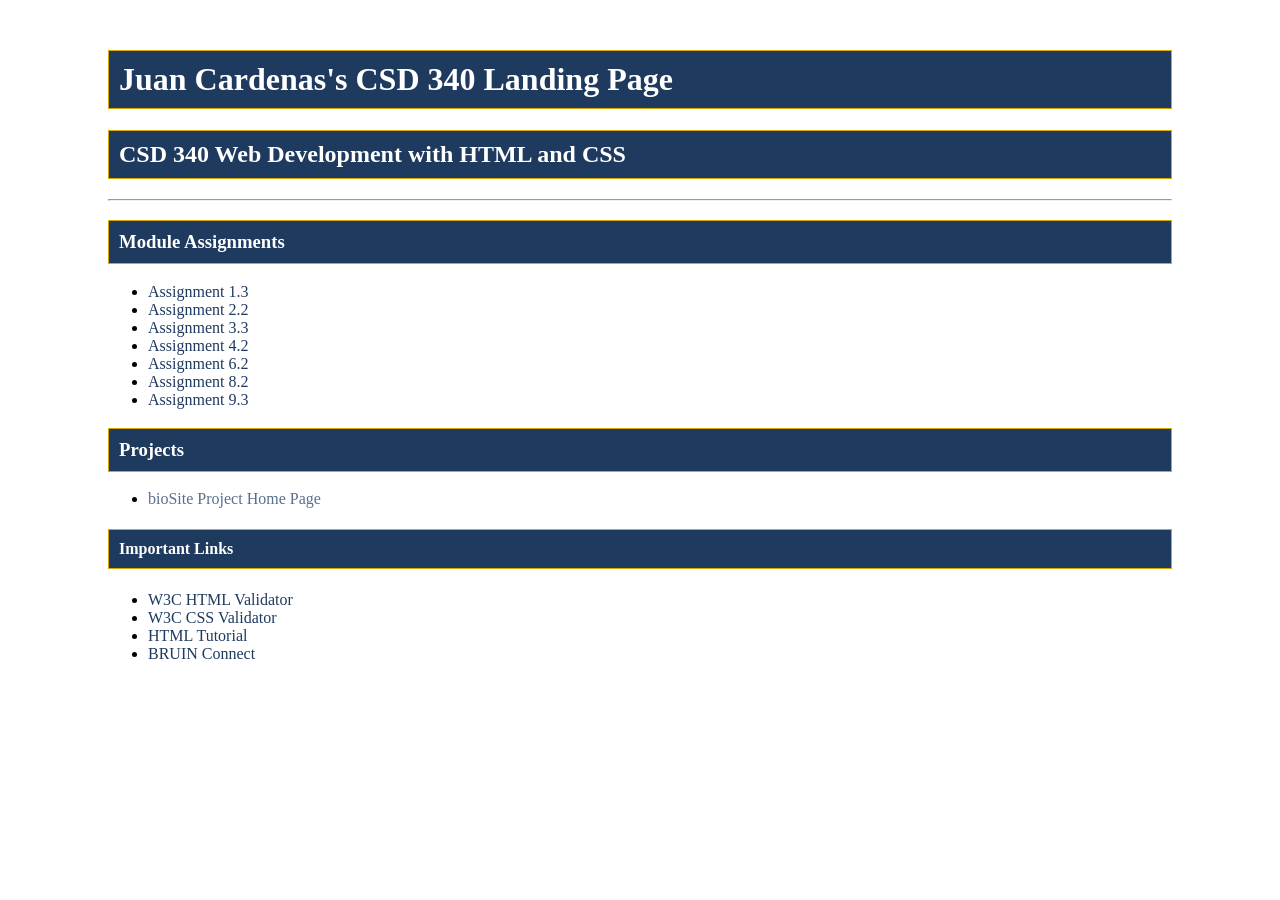
<file: index.html>
<!--
    Juan Cardenas
    September 27, 2026
    Module 3.2 Assignment
-->

<!DOCTYPE html>
<html lang="en">

<head>
    <meta charset="UTF-8">
    <meta name="description"
    content="A landing page for my CSD 340 Web Development with HTML and CSS course, assignments, and projects.">
    <meta name="keywords"
    content="CSD 340, HTML, CSS, Web Development">
    <meta name="author"
    content="Juan Cardenas">

    <title>Juan Cardenas's CSD 340 Landing Page</title>
    <link rel="stylesheet" href="site.css">
</head>

<body>
    <div id="container">
        <h1>Juan Cardenas's CSD 340 Landing Page</h1>
        <h2>CSD 340 Web Development with HTML and CSS</h2>
        <hr>
        <h3>Module Assignments</h3>
        <ul>
            <li><a href="module-1/Cardenas_Mod1_3.html">Assignment 1.3</a></li>
            <li><a href="module-2/Cardenas_Mod2_2.html">Assignment 2.2</a></li>
            <li><a href="module-3/Cardenas_Mod3_3.html">Assignment 3.3</a></li>
            <li><a href="module-4/Cardenas_Mod4_2.html">Assignment 4.2</a></li>
            <li><a href="module-6/Cardenas_Mod6_2.html">Assignment 6.2</a></li>
            <li><a href="module-8/Cardenas_Mod8_2.html">Assignment 8.2</a></li>
            <li><a href="module-9/Cardenas_Mod9_3.html">Assignment 9.3</a></li>
        </ul>
        <h3>Projects</h3>
        <ul>
            <li><a href="">bioSite Project Home Page</a></li>
        </ul>
        <h4>Important Links</h4>
        <ul>
            <li><a href="https://validator.w3.org/">W3C HTML Validator</a></li>
            <li><a href="https://jigsaw.w3.org/css-validator/">W3C CSS Validator</a></li>
            <li><a href="https://www.w3schools.com/html/">HTML Tutorial</a></li>
            <li><a href="https://bruinconnect.bellevue.edu/">BRUIN Connect</a></li>
        </ul>
    </div>
</body>
</html>
</file>
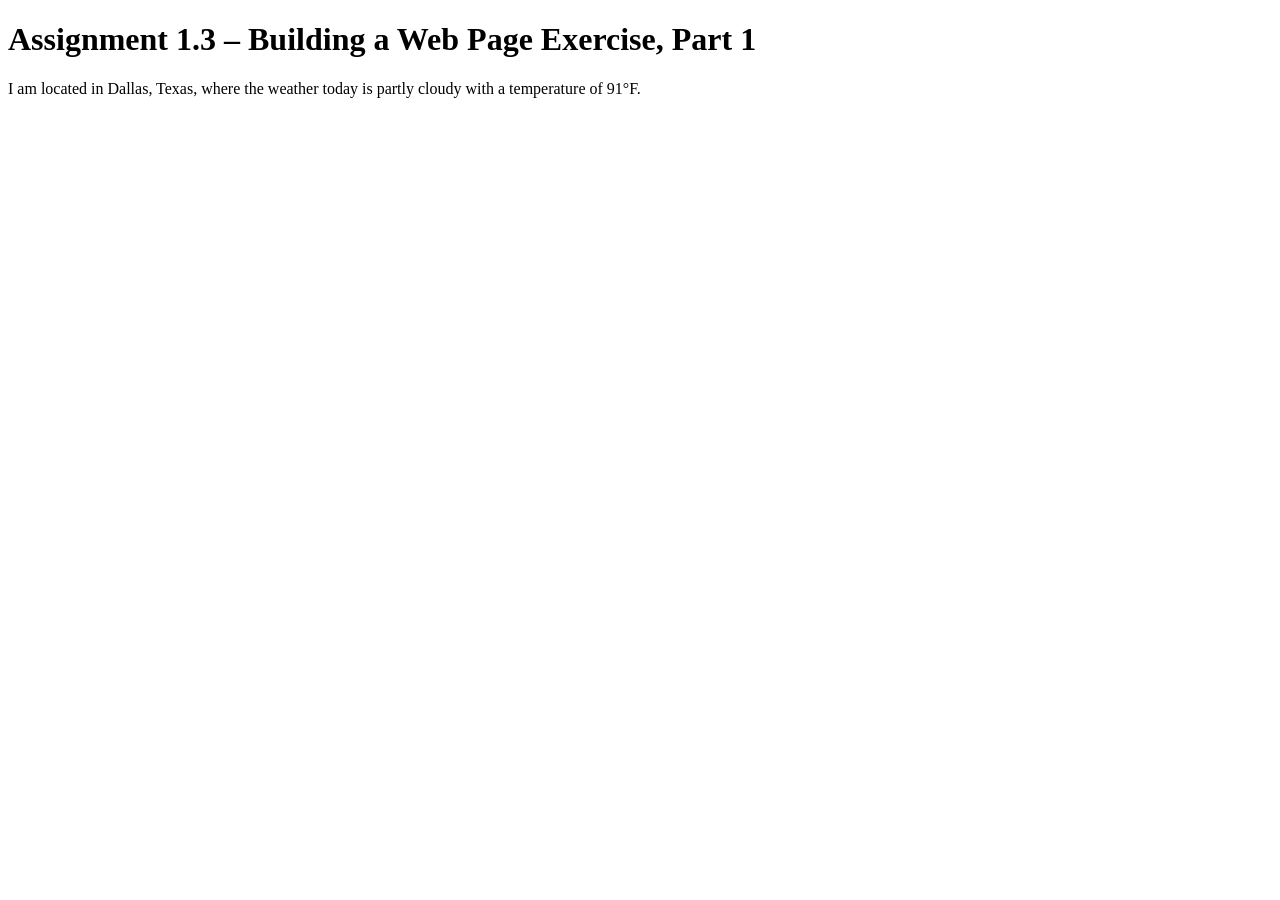
<file: module-1/Cardenas_Mod1_3.html>
<!--
    Juan Cardenas
    September 13, 2026
    Module 1.3 Assignment
-->

<!DOCTYPE html>
<html lang="en">
<head>
    <title>CSD 340 Web Development with HTML and CSS</title>
</head>

<body>
    <h1>Assignment 1.3 – Building a Web Page Exercise, Part 1</h1>
    <p>I am located in Dallas, Texas, where the weather today is partly cloudy with a temperature of 91°F.</p>
</body>

</html>
</file>
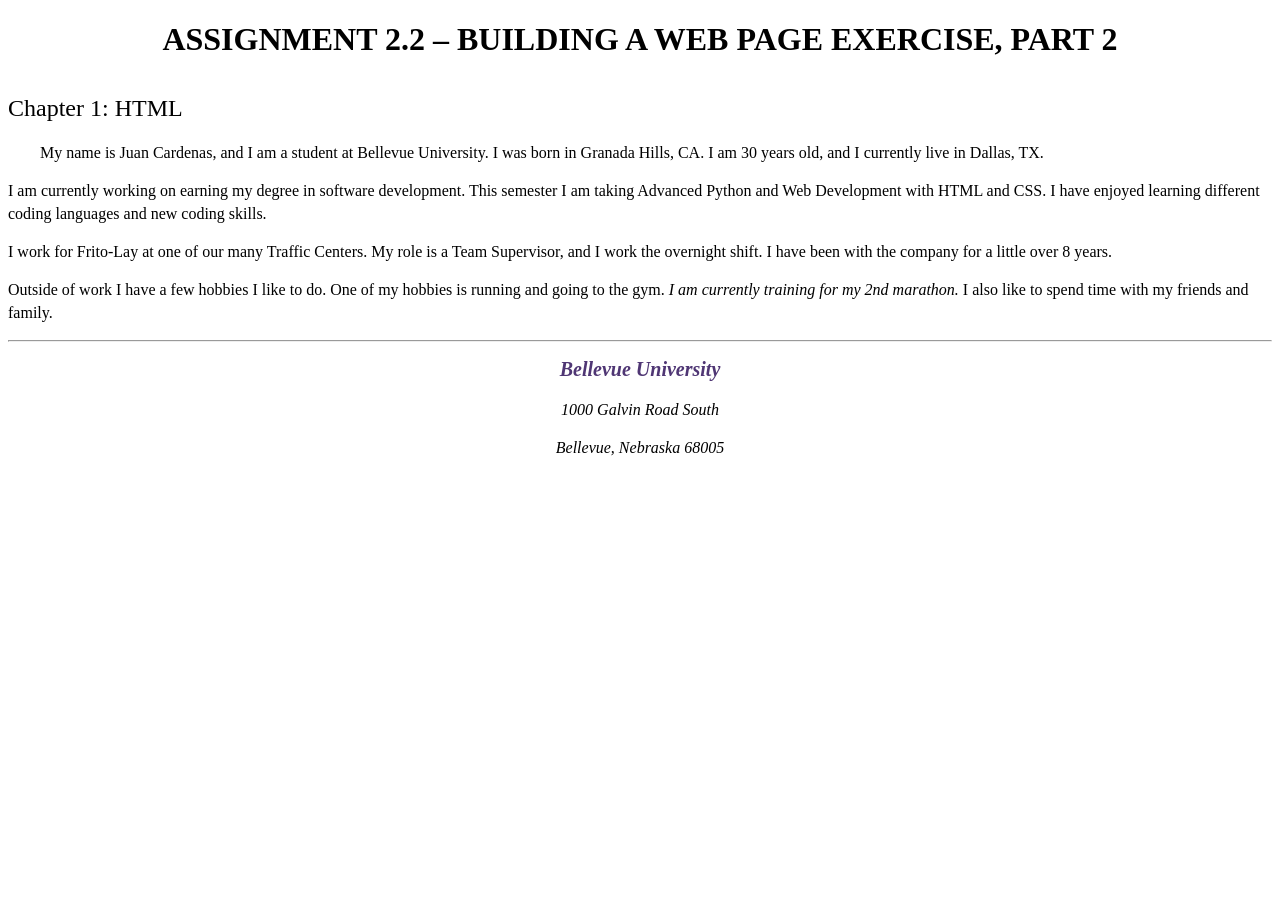
<file: module-2/Cardenas_Mod2_2.html>
<!--
    Juan Cardenas
    September 19, 2026
    Module 2.2 Assignment
-->
    
<!DOCTYPE html>
<html lang="en">
    
<head>
    <meta name="description"
    content="A personal introduction about my background, interests, and experience as I learn web development.">
    <meta name="keywords"
    content="CSD 340, HTML, CSS, Web Development">
    <meta name="robots"
    content="noindex">
    <meta name="author"
    content="Juan Cardenas">

    <link rel="stylesheet" href="Cardenas_Mod2_2.css">
    <title>CSD 340 Development with HTML and CSS</title>
</head>

<body>
    <div id="container">
        <h1>Assignment 2.2 – Building a Web Page Exercise, Part 2</h1>
        <h2>Chapter 1: HTML</h2>
        <p class="intro">
            My name is Juan Cardenas, and I am a student at Bellevue University. I was born in Granada Hills, CA. I am 30 years old, and I currently live in Dallas, TX.
        </p>
        <p>
            I am currently working on earning my degree in software development. This semester I am taking Advanced Python and Web Development with HTML and CSS. I have enjoyed learning different coding languages and new coding skills.
        </p>
        <p>
            I work for Frito-Lay at one of our many Traffic Centers. My role is a Team Supervisor, and I work the overnight shift. I have been with the company for a little over 8 years.
        </p>
        <p>
            Outside of work I have a few hobbies I like to do. One of my hobbies is running and going to the gym. <span class="sentence">I am currently training for my 2nd marathon.</span> I also like to spend time with my friends and family.
        </p>
        <hr>
        <address>
            <p>
                <a href="https://www.bellevue.edu/">Bellevue University</a>
            </p>
            <p>
                1000 Galvin Road South
            </p>
            <p>
                Bellevue, Nebraska 68005
            </p>
        </address>
    </div>
</body>
</html>
</file>
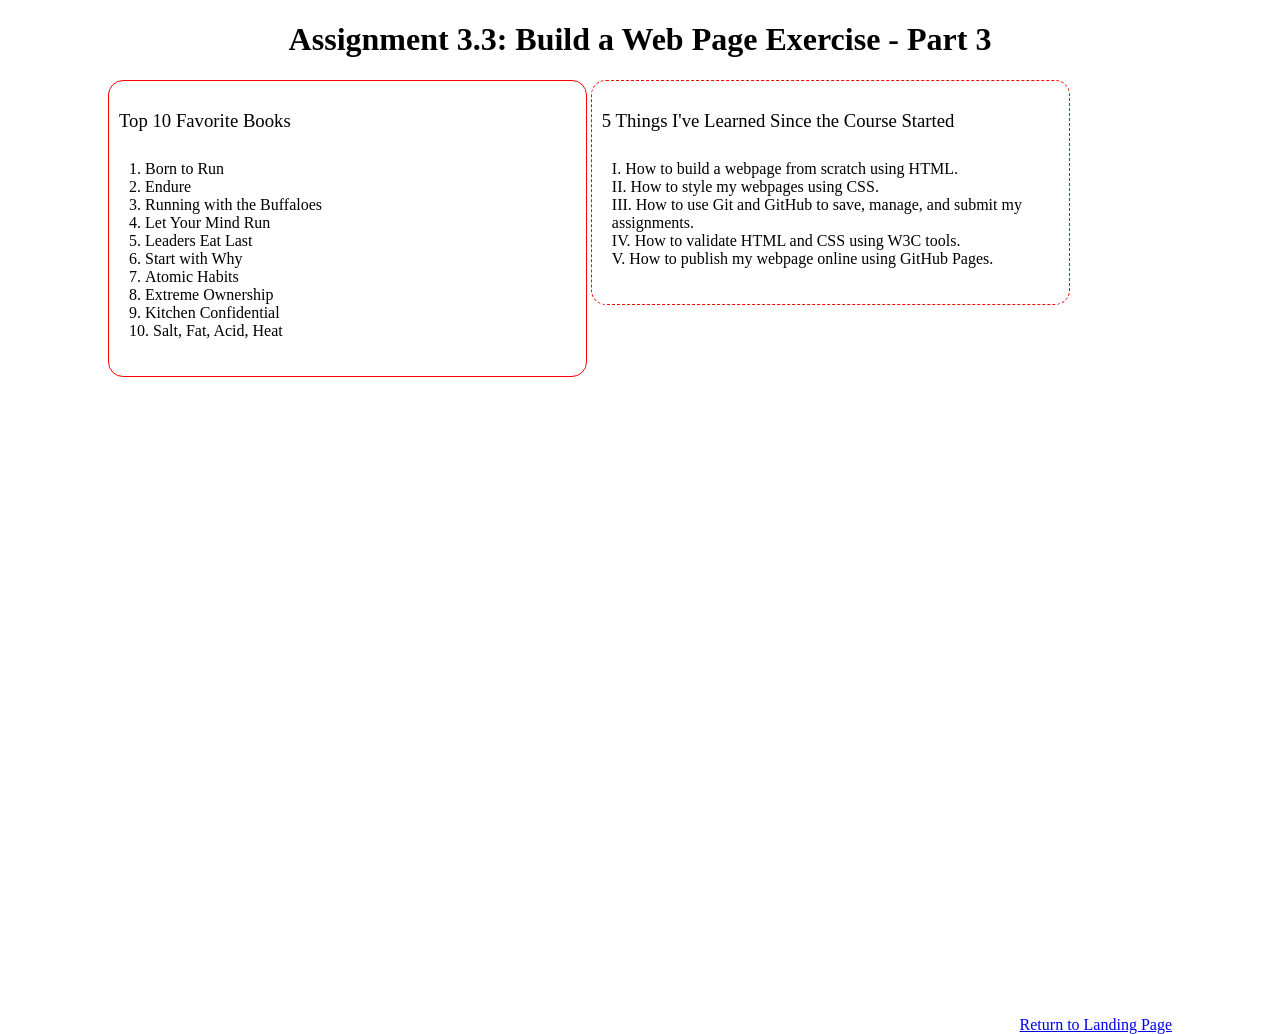
<file: module-3/Cardenas_Mod3_3.html>
<!--
    Juan Cardenas
    September 27, 2026
    Module 3.3 Assignment
-->

<!DOCTYPE html>
<html lang="en">

<head>
    <meta name="description"
    content="Ordered and unordered lists, with borders added to the lists, and a return to Landing Page navigation.">
    <meta name="keywords"
    content="CSD 340, HTML, CSS, Web Development">
    <meta name="robots"
    content="noindex">
    <meta name="author"
    content="Juan Cardenas">

    <title>CSD 340 Web Development with HTML and CSS</title>
    <link rel="stylesheet" href="Cardenas_Mod3_3.css">
</head>

<body>
    <div id="container">
        <h1>Assignment 3.3: Build a Web Page Exercise - Part 3</h1>
        <div class="left">
            <div class="book-list">
                <h3>Top 10 Favorite Books</h3>
                <ol>
                    <li>Born to Run</li>
                    <li>Endure</li>
                    <li>Running with the Buffaloes</li>
                    <li>Let Your Mind Run</li>
                    <li>Leaders Eat Last</li>
                    <li>Start with Why</li>
                    <li>Atomic Habits</li>
                    <li>Extreme Ownership</li>
                    <li>Kitchen Confidential</li>
                    <li>Salt, Fat, Acid, Heat</li>
                </ol>
            </div>
        </div>
        <div class="right">
            <div class="learned-list">
                <h3>5 Things I've Learned Since the Course Started</h3>

                <ol>
                    <li>How to build a webpage from scratch using HTML.</li>
                    <li>How to style my webpages using CSS.</li>
                    <li>How to use Git and GitHub to save, manage, and submit my assignments.</li>
                    <li>How to validate HTML and CSS using W3C tools.</li>
                    <li>How to publish my webpage online using GitHub Pages.</li>
                </ol>
            </div>
        </div>
        <div class="bottom">
            <a href="../index.html">Return to Landing Page</a>
        </div>
    </div>
</body>
</html>
</file>
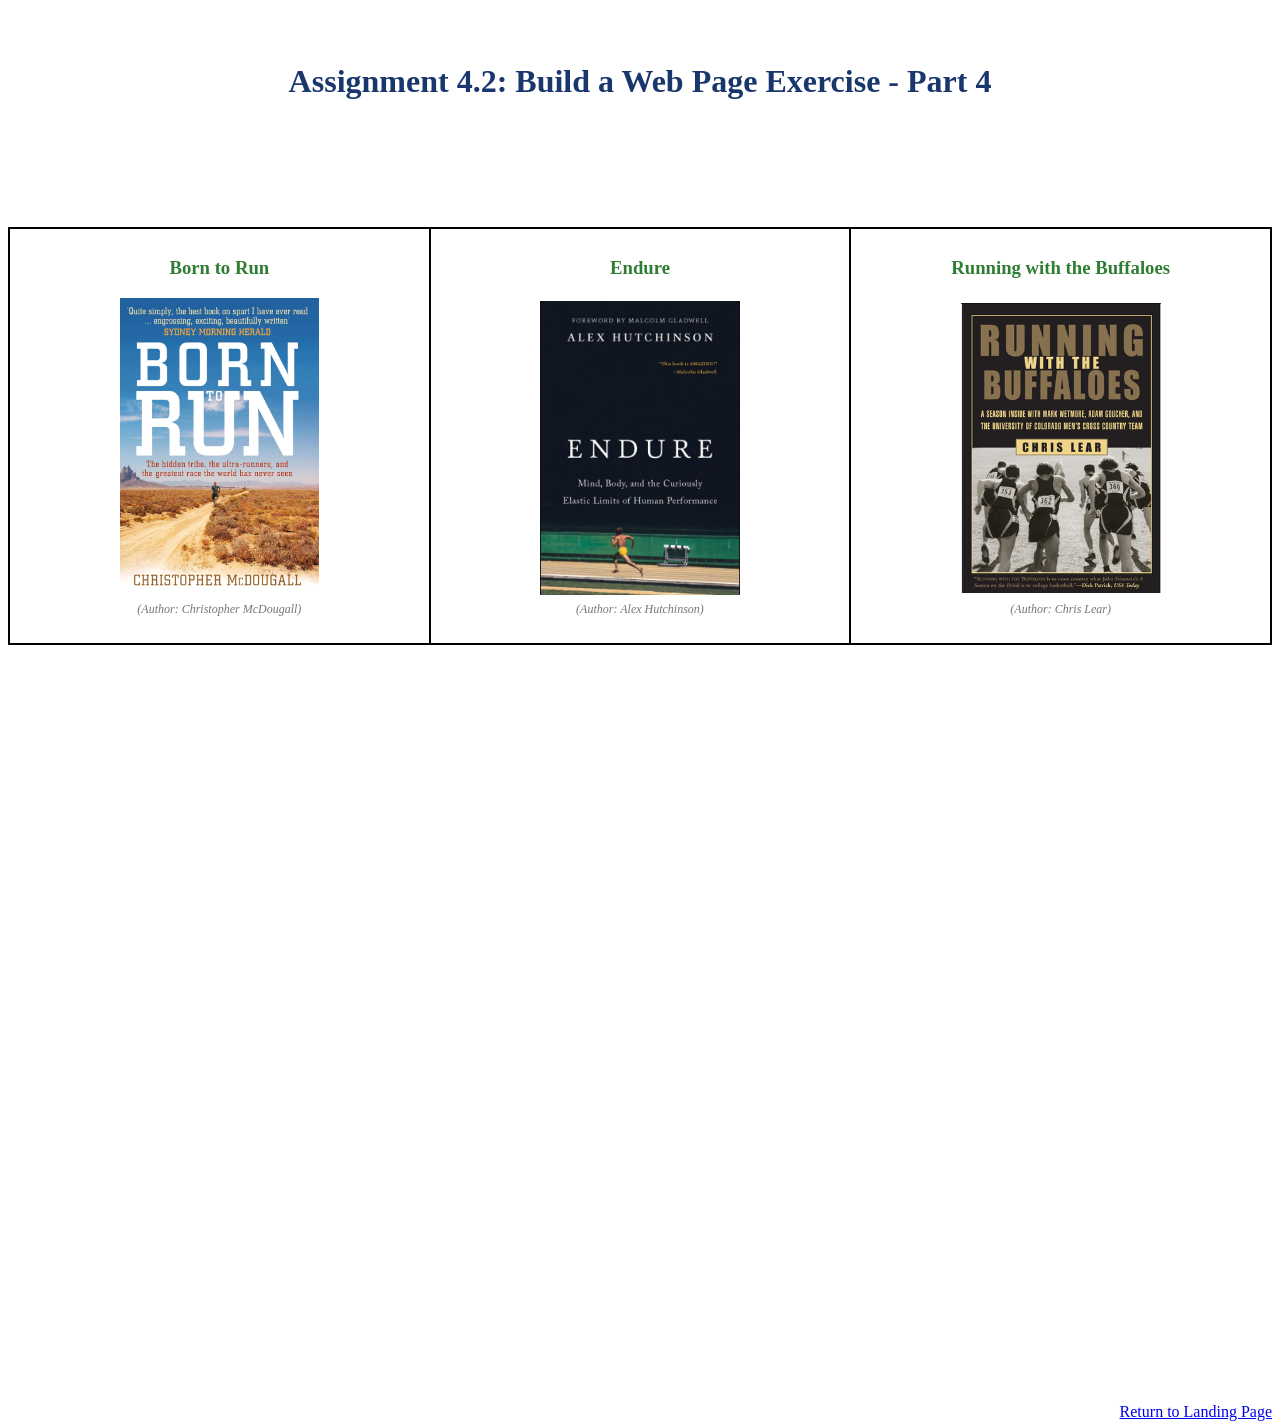
<file: module-4/Cardenas_Mod4_2.html>
<!--
    Juan Cardenas
    October 4, 2026
    Module 4.2 Assignment
-->

<!DOCTYPE html>
<html lang="en">

<head>
    <meta name="description"
    content="Three book images on a web page with font colors applied to HTML elements.">
    <meta name="keywords"
    content="CSD 340, HTML, CSS, Web Development, Image Gallery">
    <meta name="robots"
    content="noindex">
    <meta name="author"
    content="Juan Cardenas">

    <title>CSD 340 Web Development with HTML and CSS</title>
    <link rel="stylesheet" href="Cardenas_Mod4_2.css">
</head>

<body>
    <div id="container">
        <h1>Assignment 4.2: Build a Web Page Exercise - Part 4</h1>
        <div id="image-gallery">
            <div class="gallery-item">
                <h3>Born to Run</h3>
                <figure>
                    <img src="images/born-to-run.png" alt="Born to Run book cover">
                    <figcaption>(Author: Christopher McDougall)</figcaption>
                </figure>
            </div>
            <div class="gallery-item">
                <h3>Endure</h3>
                <figure>
                    <img src="images/endure.png" alt="Endure book cover">
                    <figcaption>(Author: Alex Hutchinson)</figcaption>
                </figure>
            </div>
            <div class="gallery-item">
                <h3>Running with the Buffaloes</h3>
                <figure>
                    <img src="images/running-with-the-buffaloes.png" alt="Running with the Buffaloes book cover">
                    <figcaption>(Author: Chris Lear)</figcaption>
                </figure>
            </div>
        </div>
        <div class="bottom">
            <a href="../index.html">Return to Landing Page</a>
        </div>
    </div>
</body>
</html>
</file>
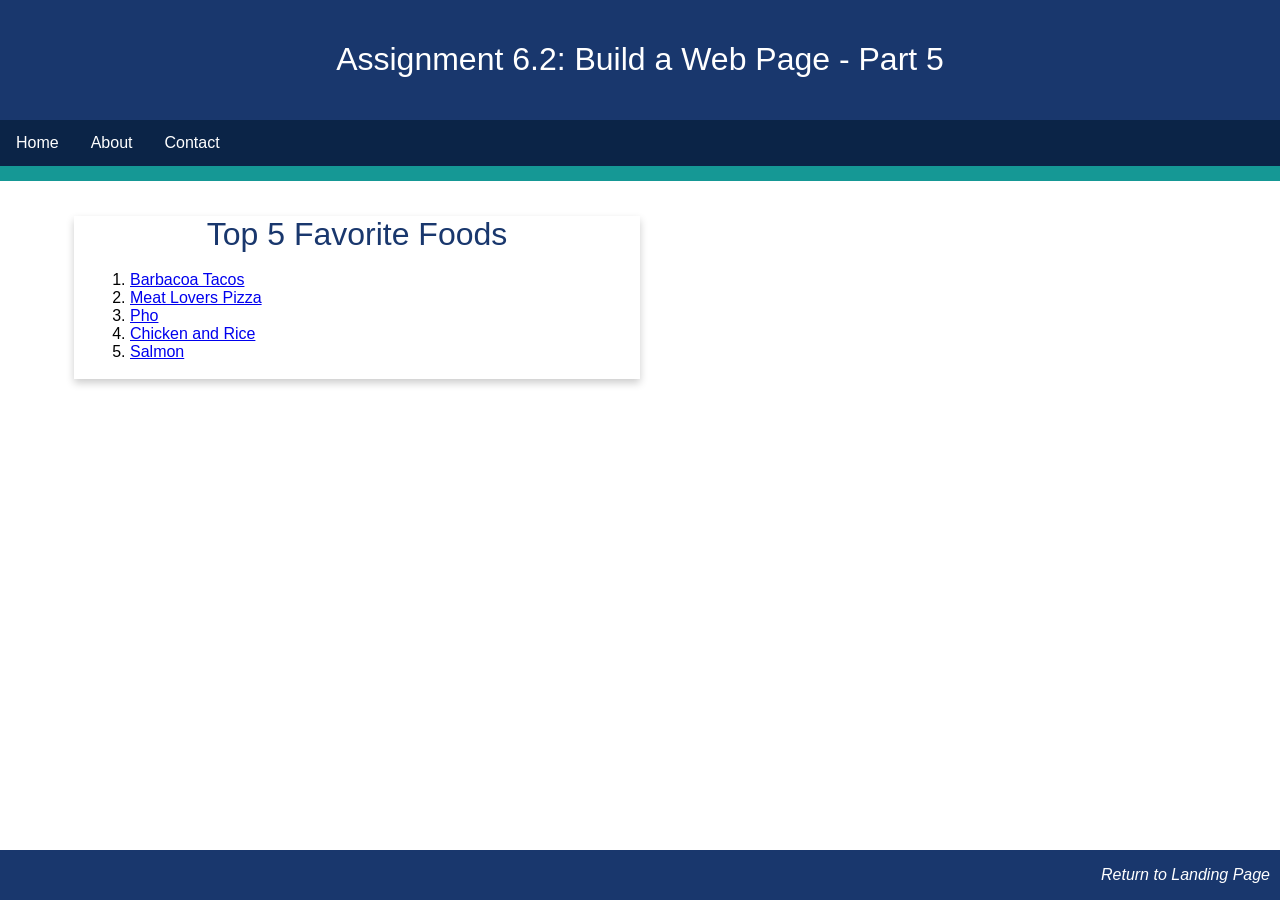
<file: module-6/Cardenas_Mod6_2.html>
<!--
    Juan Cardenas
    October 18, 2026
    Module 6.2 Assignment
-->

<!DOCTYPE html>
<html lang="en">

<head>
    <meta name="description"
    content="A web page displaying my top five favorite foods with links to recipes.">
    <meta name="keywords"
    content="CSD 340, HTML, CSS, Web Development, Favorite Foods">
    <meta name="robots"
    content="noindex">
    <meta name="author"
    content="Juan Cardenas">

    <title>CSD 340 Web Development with HTML and CSS</title>
    <link rel="stylesheet" href="Cardenas_Mod6_2.css">
</head>

<body>
    <header>
        <h1>Assignment 6.2: Build a Web Page - Part 5</h1>
    </header>

    <div id="navbar">
        <a href="#">Home</a>
        <a href="#">About</a>
        <a href="#">Contact</a>
    </div>

    <div id="container">
            <div class="card">
        <div class="card-title">
            Top 5 Favorite Foods
        </div>

        <div class="card-content">
            <ol>
                <li><a href="https://www.chilipeppermadness.com/recipes/barbacoa-tacos/" target="_blank" rel="noopener noreferrer">Barbacoa Tacos</a></li>
                <li><a href="https://www.queensleeappetit.com/meat-lovers-pizza/" target="_blank" rel="noopener noreferrer">Meat Lovers Pizza</a></li>
                <li><a href="https://www.recipetineats.com/vietnamese-chicken-pho-soup-pho-ga/" target="_blank" rel="noopener noreferrer">Pho</a></li>
                <li><a href="https://iowagirleats.com/one-pot-chicken-and-rice/" target="_blank" rel="noopener noreferrer">Chicken and Rice</a></li>
                <li><a href="https://www.recipetineats.com/garlic-butter-salmon-recipe/" target="_blank" rel="noopener noreferrer">Salmon</a></li>
            </ol>
        </div>
    </div>

    </div>

    <footer>
        <p><a href="../index.html">Return to Landing Page</a></p>
    </footer>
</body>
</html>
</file>
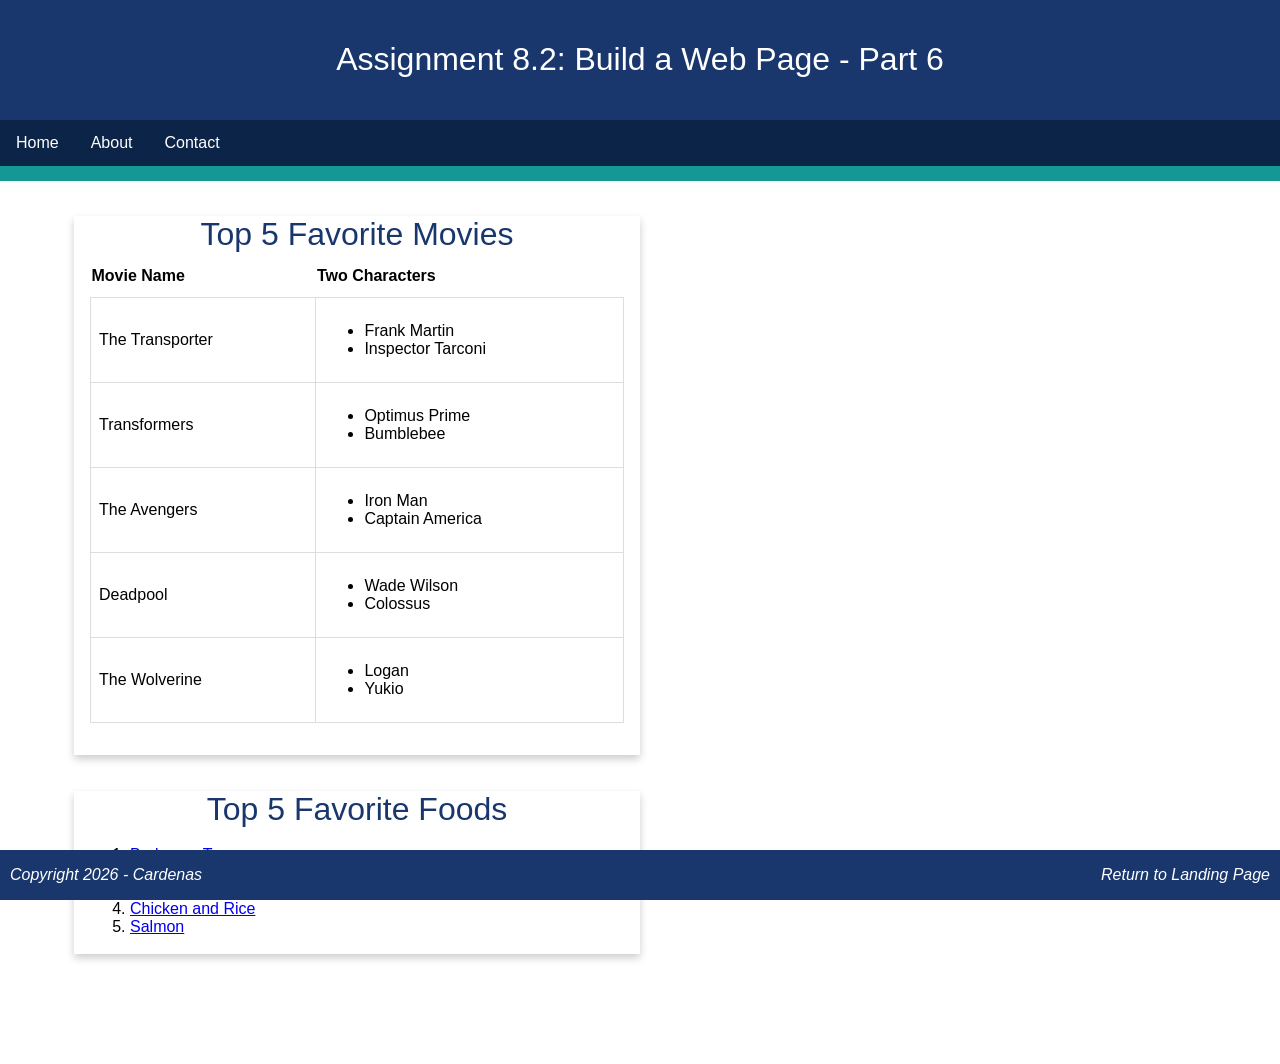
<file: module-8/Cardenas_Mod8_2.html>
<!--
    Juan Cardenas
    November 1, 2026
    Module 8.2 Assignment
-->

<!DOCTYPE html>
<html lang="en">

<head>
    <meta charset="UTF-8">
    <meta name="description"
        content="A web page displaying my top five favorite movies and foods.">
    <meta name="keywords"
        content="CSD 340, HTML, CSS, Web Development, Favorite Movies, Favorite Foods">
    <meta name="robots" content="noindex">
    <meta name="author" content="Juan Cardenas">

    <title>CSD 340 Web Development with HTML and CSS</title>
    <link rel="stylesheet" href="Cardenas_Mod8_2.css">
</head>

<body>
    <header>
        <h1>Assignment 8.2: Build a Web Page - Part 6</h1>
    </header>

    <div id="navbar">
        <a href="#">Home</a>
        <a href="#">About</a>
        <a href="#">Contact</a>
    </div>

    <div id="container">

        <div class="card">
            <div class="card-title">
                Top 5 Favorite Movies
            </div>

            <div class="card-content">
                <table id="movies">
                    <tr>
                        <th>Movie Name</th>
                        <th>Two Characters</th>
                    </tr>

                    <tr>
                        <td>The Transporter</td>
                        <td>
                            <ul>
                                <li>Frank Martin</li>
                                <li>Inspector Tarconi</li>
                            </ul>
                        </td>
                    </tr>

                    <tr>
                        <td>Transformers</td>
                        <td>
                            <ul>
                                <li>Optimus Prime</li>
                                <li>Bumblebee</li>
                            </ul>
                        </td>
                    </tr>

                    <tr>
                        <td>The Avengers</td>
                        <td>
                            <ul>
                                <li>Iron Man</li>
                                <li>Captain America</li>
                            </ul>
                        </td>
                    </tr>

                    <tr>
                        <td>Deadpool</td>
                        <td>
                            <ul>
                                <li>Wade Wilson</li>
                                <li>Colossus</li>
                            </ul>
                        </td>
                    </tr>

                    <tr>
                        <td>The Wolverine</td>
                        <td>
                            <ul>
                                <li>Logan</li>
                                <li>Yukio</li>
                            </ul>
                        </td>
                    </tr>
                </table>
            </div>
        </div>

        <br>
        <br>

        <div class="card">
            <div class="card-title">
                Top 5 Favorite Foods
            </div>

            <div class="card-content">
                <ol>
                    <li>
                        <a href="https://www.chilipeppermadness.com/recipes/barbacoa-tacos/" target="_blank" rel="noopener noreferrer">Barbacoa Tacos</a>
                    </li>
                    <li>
                        <a href="https://www.queensleeappetit.com/meat-lovers-pizza/" target="_blank" rel="noopener noreferrer">Meat Lovers Pizza</a>
                    </li>
                    <li>
                        <a href="https://www.recipetineats.com/vietnamese-chicken-pho-soup-pho-ga/" target="_blank" rel="noopener noreferrer">Pho</a>
                    </li>
                    <li>
                        <a href="https://iowagirleats.com/one-pot-chicken-and-rice/" target="_blank" rel="noopener noreferrer">Chicken and Rice</a>
                    </li>
                    <li>
                        <a href="https://www.recipetineats.com/garlic-butter-salmon-recipe/" target="_blank" rel="noopener noreferrer">Salmon</a>
                    </li>
                </ol>
            </div>
        </div>

    </div>

    <footer>
        <p class="copyright">Copyright 2026 - Cardenas</p>
        <p><a href="../index.html">Return to Landing Page</a></p>
    </footer>

</body>
</html>
</file>
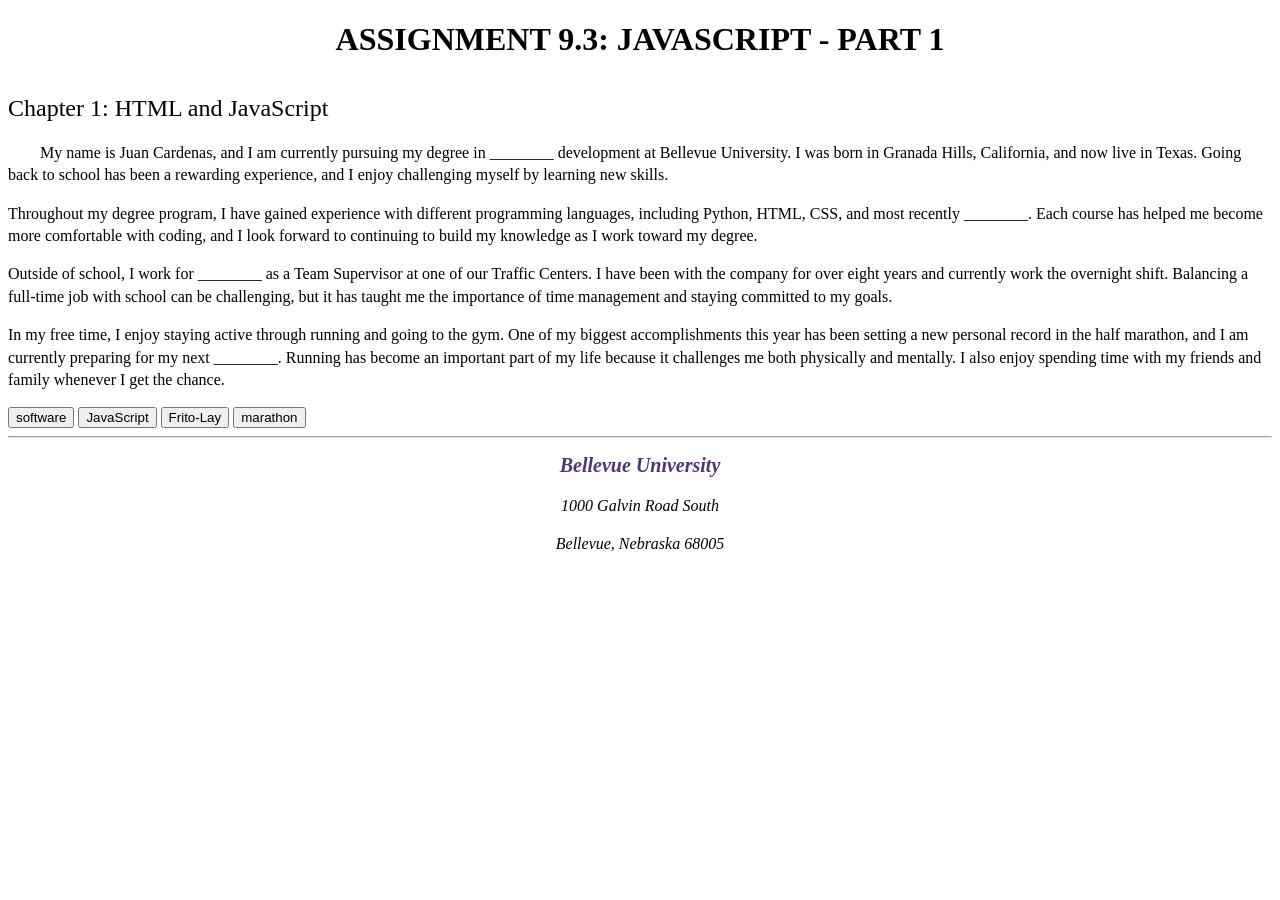
<file: module-9/Cardenas_Mod9_3.html>
<!--
    Juan Cardenas
    November 8, 2026
    Module 9.3 Assignment
-->
    
<!DOCTYPE html>
<html lang="en">

<head>
    <meta name="description"
    content="A personal introduction using JavaScript to reveal missing words.">
    <meta name="keywords"
    content="CSD 340, HTML, CSS, JavaScript, Web Development">
    <meta name="robots"
    content="noindex">
    <meta name="author"
    content="Juan Cardenas">

    <link rel="stylesheet" href="Cardenas_Mod9_3.css">

    <title>CSD 340 Web Development with HTML and CSS</title>

    <script>
        var word1 = "software";
        var word2 = "JavaScript";
        var word3 = "Frito-Lay";
        var word4 = "marathon";
    </script>
</head>

<body>
    <div id="container">
        <h1>Assignment 9.3: JavaScript - Part 1</h1>
        <h2>Chapter 1: HTML and JavaScript</h2>

        <p class="intro">
            My name is Juan Cardenas, and I am currently pursuing
            my degree in <span id="word1">________</span> development
            at Bellevue University. I was born in Granada Hills,
            California, and now live in Texas. Going back to school
            has been a rewarding experience, and I enjoy challenging
            myself by learning new skills.
        </p>

        <p>
            Throughout my degree program, I have gained experience
            with different programming languages, including Python,
            HTML, CSS, and most recently
            <span id="word2">________</span>. Each course has helped
            me become more comfortable with coding, and I look
            forward to continuing to build my knowledge as I work
            toward my degree.
        </p>

        <p>
            Outside of school, I work for
            <span id="word3">________</span> as a Team Supervisor
            at one of our Traffic Centers. I have been with the
            company for over eight years and currently work the
            overnight shift. Balancing a full-time job with school
            can be challenging, but it has taught me the importance
            of time management and staying committed to my goals.
        </p>

        <p>
            In my free time, I enjoy staying active through running
            and going to the gym. One of my biggest accomplishments
            this year has been setting a new personal record in the
            half marathon, and I am currently preparing for my next
            <span id="word4">________</span>. Running has become an
            important part of my life because it challenges me both
            physically and mentally. I also enjoy spending time
            with my friends and family whenever I get the chance.
        </p>

        <button type="button"
            onclick="document.getElementById('word1').innerHTML = word1">
            software
        </button>

        <button type="button"
            onclick="document.getElementById('word2').innerHTML = word2">
            JavaScript
        </button>

        <button type="button"
            onclick="document.getElementById('word3').innerHTML = word3">
            Frito-Lay
        </button>

        <button type="button"
            onclick="document.getElementById('word4').innerHTML = word4">
            marathon
        </button>

        <hr>

        <address>
            <p>
                <a href="https://www.bellevue.edu/">
                    Bellevue University
                </a>
            </p>
            <p>1000 Galvin Road South</p>
            <p>Bellevue, Nebraska 68005</p>
        </address>
    </div>
</body>
</html>
</file>
<file: site.css>
/*
    Juan Cardenas
    September 27, 2026
    Module 3.2 Assignment
*/
#container {
    margin-top: 50px;
    margin-left: 100px;
    margin-right: 100px;
}
h1, h2, h3, h4 {
    background-color: #1F3A5F;
    color: #FFFFFF;
    border: 1px solid #D6A800;
    padding: 10px;
}
a {
    color: #1F3A5F;
    text-decoration: none;
}
a:hover {
    color: #D6A800;
}
a:visited {
    color: #5A6F8C;
}
</file>
<file: module-2/Cardenas_Mod2_2.css>
/*
    Juan Cardenas
    September 19, 2026
    Module 2.2 Assignment
*/
html, body {
    font-size: 16px;
}
p {
    font-weight: 400;
    line-height: 1.4em;
}
h1 {
    font-weight: 700;
    text-transform: uppercase;
    text-align: center;
}
h2 {
    font-weight: 500;
    text-align: left;
    padding-top: 15px;
}
address {
    text-align: center;
}
address a {
    font-weight: bold;
    font-size: 1.25em;
    color: #4F3674;
    text-decoration: none;
}
address a:hover {
    text-decoration: underline;
    background-color: #D6A800;
}
address a:visited {
    text-decoration: none;
}
.sentence {
    font-style: italic;
}
.intro {
    text-indent: 2em;
}
</file>
<file: module-3/Cardenas_Mod3_3.css>
/*
    Juan Cardenas
    September 27, 2026
    Module 3.3 Assignment
*/
#container {
    margin-left: 100px;
    margin-right: 100px;
}
h1 {
    text-align: center;
}
.left, .right {
    display: inline-block;
    vertical-align: top;
    width: 45%;
}
h3 {
    font-weight: 500;
}
.book-list {
    border: 1px solid red;
    border-radius: 15px;
    padding: 10px;
}
.learned-list {
    border: 1px dashed red;
    border-radius: 15px;
    padding: 10px;
}
ol {
    font-weight: 300;
    padding: 10px;
    list-style-position: inside;
}
.right ol {
    list-style-type: upper-roman;
}
a:hover {
    text-decoration: underline;
}
.bottom {
    width: 100%;
    margin-top: 60%;
    margin-bottom: 20px;
}
.bottom a {
    float: right;
}
</file>
<file: module-4/Cardenas_Mod4_2.css>
/*
    Juan Cardenas
    October 4, 2026
    Module 4.2 Assignment
*/
#container {
    margin-top: 5%;
}
h1 {
    text-align: center;
    color: rgba(25, 55, 109, 1);
}
#image-gallery {
    display: grid;
    grid-template-columns: repeat(3, 1fr);
    margin-top: 10%;
    border: 1px solid black;
}
.gallery-item {
    border: 1px solid black;
    padding: 10px;
}
.gallery-item h3 {
    text-align: center;
    color: rgba(46, 125, 50, 1);
}
.gallery-item img {
    width: 200px;
    height: 300px;
    object-fit: contain;
}
figure {
    text-align: center;
}
figcaption {
    font-style: italic;
    font-size: 0.75em;
    color: rgba(117, 117, 117, 1);
}
.bottom {
    width: 100%;
    margin-top: 60%;
    margin-bottom: 20px;
}
.bottom a {
    float: right;
}
</file>
<file: module-6/Cardenas_Mod6_2.css>
/*
    Juan Cardenas
    October 18, 2026
    Module 6.2 Assignment
*/
body {
    margin: 0;
    font-family: Arial, sans-serif;
}
header {
    background-color: #19376D;
    color: white;
    padding: 20px;
    text-align: center;
}
h1 {
    font-weight: 400;
}
#navbar {
    overflow: hidden;
    background-color: #0B2447;
    border-bottom: 15px solid #159895;
}
#navbar a {
    float: left;
    display: block;
    color: white;
    text-align: center;
    padding: 14px 16px;
    text-decoration: none;
}
#navbar a:hover {
    background-color: #159895;
    color: white;
}
#container {
    margin-top: 2%;
    margin-left: 5%;
    margin-right: 5%;
    padding: 10px;
}
.card {
    box-shadow: 0 4px 8px 0 rgba(0, 0, 0, 0.2);
    transition: 0.3s;
    width: 50%;
}
.card-title {
    text-align: center;
    font-size: 2em;
    color: #19376D;
    font-weight: 400;
}
.card-content {
    padding: 2px 16px;
}
.card:hover {
    box-shadow: 0 8px 16px 0 rgba(0, 0, 0, 0.2);
}
footer {
    background-color: #19376D;
    position: absolute;
    bottom: 0;
    width: 100%;
}
footer p {
    color: white;
    font-weight: 400;
    float: right;
    padding-right: 10px;
    font-style: italic;
}
footer a {
    text-decoration: none;
    color: white;
}
footer a:hover {
    text-decoration: underline;
}
</file>
<file: module-8/Cardenas_Mod8_2.css>
/*
    Juan Cardenas
    November 1, 2026
    Module 8.2 Assignment
*/

body {
    margin: 0;
    font-family: Arial, sans-serif;
}
header {
    background-color: #19376D;
    color: white;
    padding: 20px;
    text-align: center;
}
h1 {
    font-weight: 400;
}
#navbar {
    overflow: hidden;
    background-color: #0B2447;
    border-bottom: 15px solid #159895;
}
#navbar a {
    float: left;
    display: block;
    color: white;
    text-align: center;
    padding: 14px 16px;
    text-decoration: none;
}
#navbar a:hover {
    background-color: #159895;
    color: white;
}
#container {
    margin: 2% 5% 100px 5%;
    padding: 10px;
}
.card {
    box-shadow: 0 4px 8px 0 rgba(0, 0, 0, 0.2);
    transition: 0.3s;
    width: 50%;
}
.card-title {
    text-align: center;
    font-size: 2em;
    color: #19376D;
    font-weight: 400;
}
.card-content {
    padding: 2px 16px;
}
.card:hover {
    box-shadow: 0 8px 16px 0 rgba(0, 0, 0, 0.2);
}

#movies {
    border-collapse: collapse;
    width: 100%;
    margin-bottom: 30px;
}
#movies th {
    padding-top: 12px;
    padding-bottom: 12px;
    text-align: left;
}
#movies td {
    border: 1px solid #ddd;
    padding: 8px;
}

footer {
    background-color: #19376D;
    position: fixed;
    bottom: 0;
    left: 0;
    width: 100%;
}
footer p {
    color: white;
    font-weight: 400;
    float: right;
    padding-right: 10px;
    font-style: italic;
}
footer .copyright {
    float: left;
    padding-left: 10px;
}
footer a {
    text-decoration: none;
    color: white;
}
footer a:hover {
    text-decoration: underline;
}
</file>
<file: module-9/Cardenas_Mod9_3.css>
/*
    Juan Cardenas
    November 8, 2026
    Module 9.3 Assignment
*/
html, body {
    font-size: 16px;
}
p {
    font-weight: 400;
    line-height: 1.4em;
}
h1 {
    font-weight: 700;
    text-transform: uppercase;
    text-align: center;
}
h2 {
    font-weight: 500;
    text-align: left;
    padding-top: 15px;
}
address {
    text-align: center;
}
address a {
    font-weight: bold;
    font-size: 1.25em;
    color: #4F3674;
    text-decoration: none;
}
address a:hover {
    text-decoration: underline;
    background-color: #D6A800;
}
address a:visited {
    text-decoration: none;
}
.sentence {
    font-style: italic;
}
.intro {
    text-indent: 2em;
}
</file>
